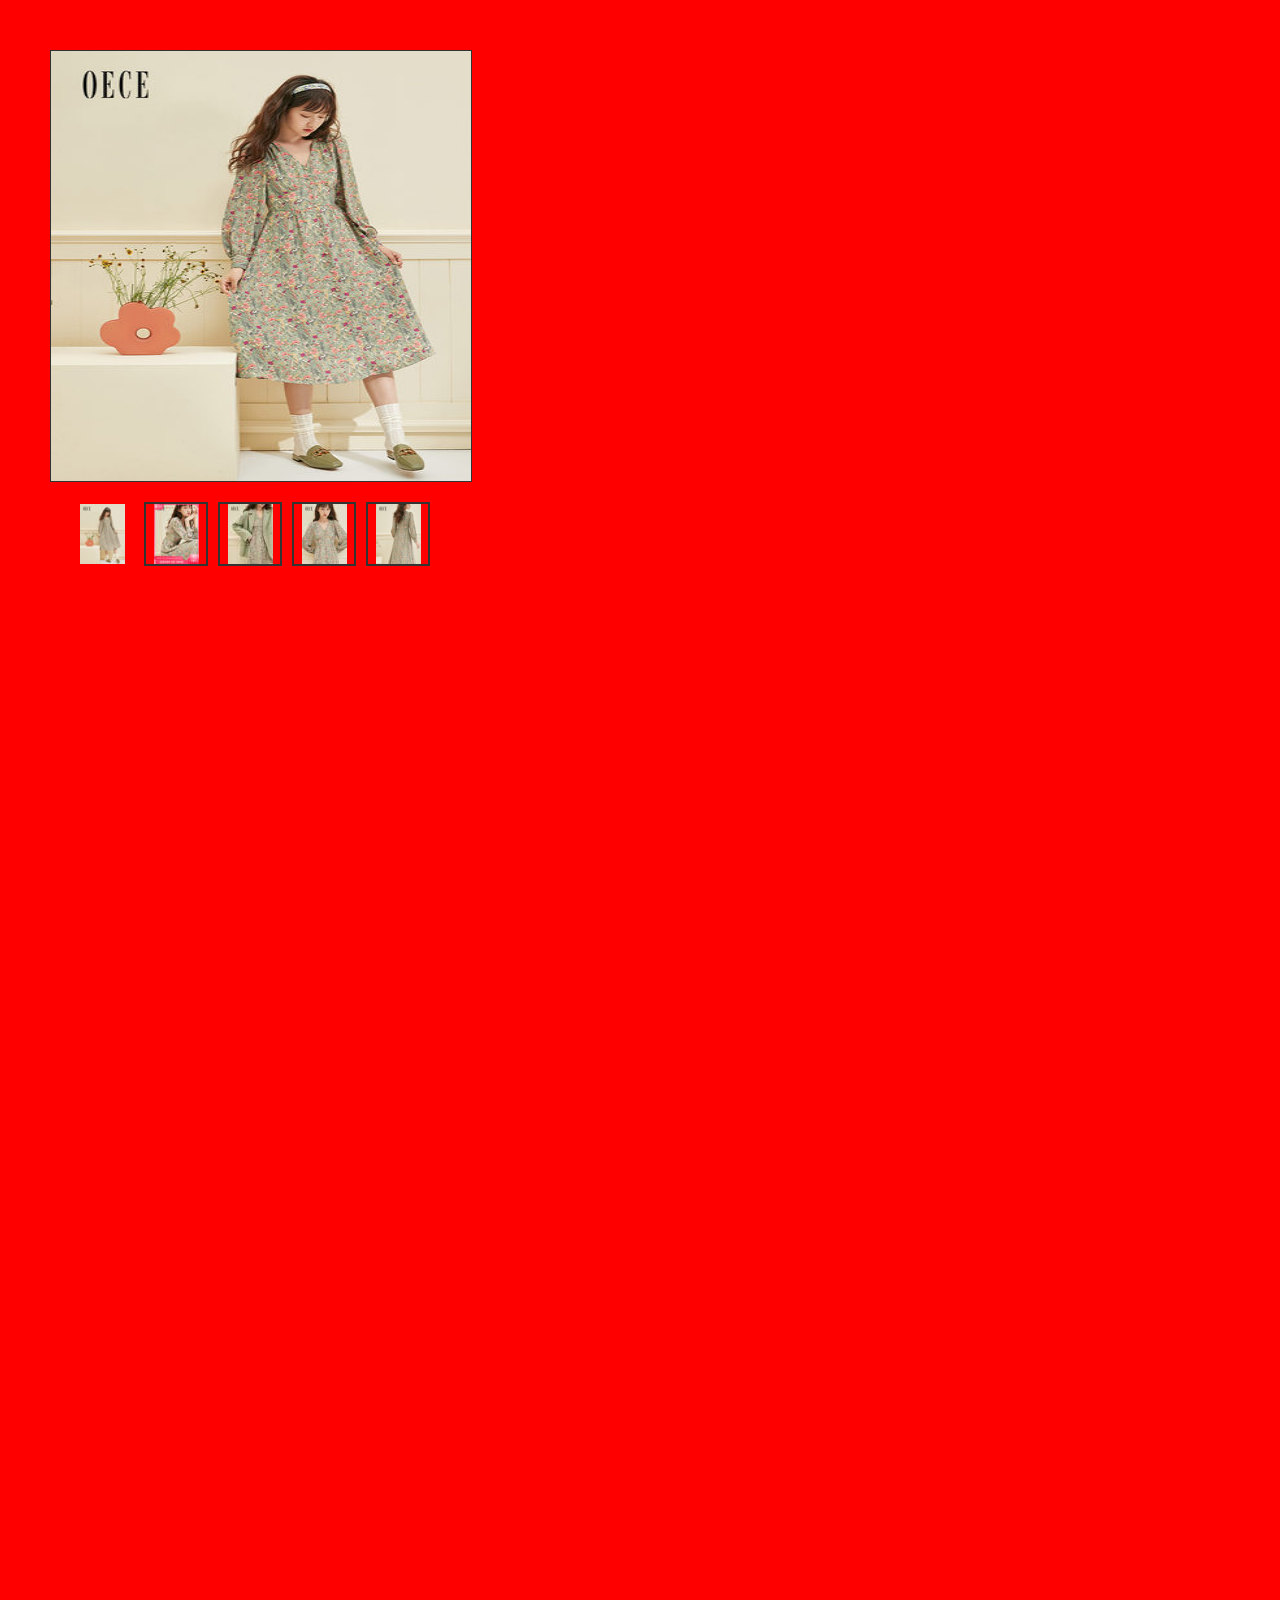
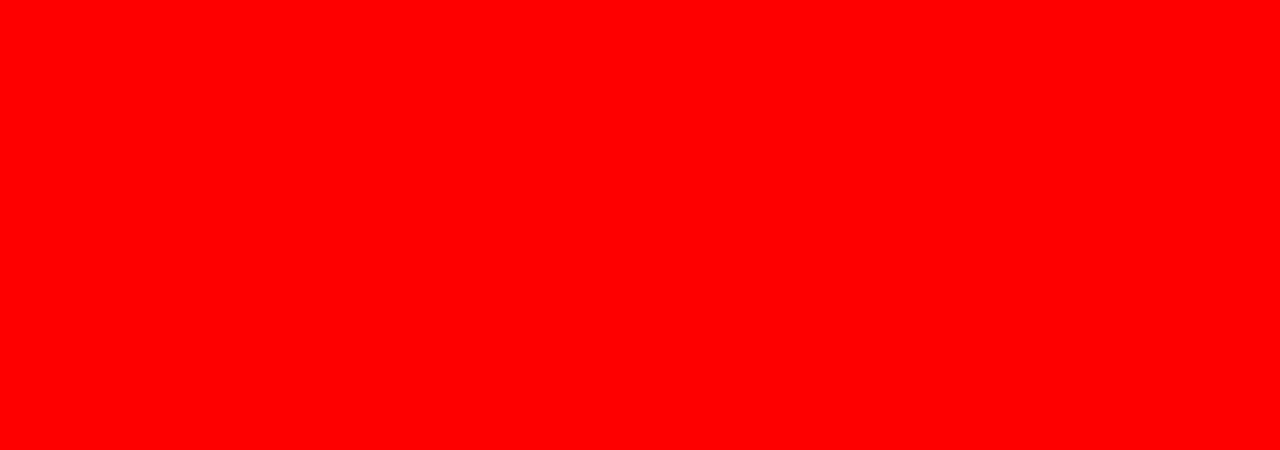
<file: 放大镜.html>
<!DOCTYPE html>
<html lang="en">

<head>
    <meta charset="UTF-8">
    <meta name="viewport" content="width=device-width, initial-scale=1.0">
    <title>Document</title>

    <style>
        * {
            margin: 0;
            padding: 0;
            background-color: red;
            font-size: 16px;
            text-align: center;
        }

        body {
            height: 2000px;
        }

        .box {
            width: 450px;
            margin: 50px;
            display: flex;
            flex-direction: column;
            position: relative;
        }

        .box>.show {
            width: 420px;
            height: 430px;
            border: 1px solid #333;
            position: relative;
            text-align: center;
            cursor: crosshair;
        }

        .box>.show>img {
            width: 100%;
            height: 100%;
        }

        .box>.show>.mask {
            width: 200px;
            height: 200px;
            background-color: skyblue;
            opacity: .4;
            position: absolute;
            top: 0px;
            left: 0px;
            display: none;
        }

        .box>.list {
            width: 100%;
            flex: 1;

            display: flex;
            justify-content: flex-start;
            align-items: center;
            box-sizing: border-box;
            padding: 20px;
        }

        .box>.list>p {
            width: 60px;
            height: 60px;
            border: 2px solid #333;
            margin-right: 10px;
            text-align: center;
        }

        .box>.list>p.active {
            border-color: red;
        }

        .box>.enlarge {
            /* 容器 与背景图的比例为 1 ：2 */
            width: 500px;
            height: 500px;
            position: absolute;
            top: 0px;
            left: 450px;
            background-size: 750px 1000px;
            background-position: 0 0;
            background-repeat: no-repeat;
            border: 1px solid #ccc;
            background-image: url(./images/img1_750x1000.jpg);
            display: none;
        }
    </style>
</head>

<body>
    <div class="box">
        <div class="show">
            <img src="./images/img1_430x430.jpg">
            <div class="mask"></div>
        </div>
        <div class="list">
            <p class="active">
                <img midelImg="./images/img1_430x430.jpg" bigImg="./images/img1_750x1000.jpg"
                    src="./images/img1_60x60.jpg">
            </p>
            <p>
                <img midelImg="./images/img2_430x430.jpg" bigImg="./images/img2_750x1000.jpg"
                    src="./images/img2_60x60.jpg">
            </p>
            <p>
                <img midelImg="./images/img3_430x430.jpg" bigImg="./images/img3_750x1000.jpg"
                    src="./images/img3_60x60.jpg">
            </p>
            <p>
                <img midelImg="./images/img4_430x430.jpg" bigImg="./images/img4_750x1000.jpg"
                    src="./images/img4_60x60.jpg">
            </p>
            <p>
                <img midelImg="./images/img5_430x430.jpg" bigImg="./images/img5_750x1000.jpg"
                    src="./images/img5_60x60.jpg">
            </p>
        </div>
        <div class="enlarge"></div>
    </div>
    <script>
        /*
            静态：
            ele
            动态：
            move
        */
        class En {
            constructor(ele) {
                this.ele = ele;
                this.init();
            }
            init() {
                this.ele = document.querySelector(this.ele);
                this.show = this.ele.querySelector(".show");
                this.mask = this.ele.querySelector(".mask");
                this.enlarge = this.ele.querySelector(".enlarge"),
                    this.p = this.ele.querySelectorAll("p");
                this.show.onmouseover = () => {
                    this.mask.style.display = "block";
                    this.enlarge.style.display = "block";
                    this.setLarge();
                }
                this.show.onmousemove = (e) => {
                    this.move(e);
                }
                this.show.onmouseout = () => {
                    this.mask.style.display = "none";
                    this.enlarge.style.display = "none";
                }
                this.p.forEach(item => {
                    item.onclick = () => {
                        this.change(item);
                    }
                });
            }
            move(e) {
                let x = e.clientX - this.ele.offsetLeft - this.mask.offsetWidth / 2,
                    y = e.pageY - this.ele.offsetTop - this.mask.offsetHeight / 2;
                if (x <= 0) {
                    x = 0;
                }
                if (y <= 0) {
                    y = 0;
                }
                if (x >= this.show.offsetWidth - this.mask.offsetWidth) {
                    x = this.show.offsetWidth - this.mask.offsetWidth
                }
                if (y >= this.show.offsetHeight - this.mask.offsetHeight) {
                    y = this.show.offsetHeight - this.mask.offsetHeight
                }
                this.mask.style.left = x + "px";
                this.mask.style.top = y + "px";

                let bgW = parseInt(getComputedStyle(this.enlarge).backgroundSize.split(" ")[0]),
                    bgH = parseInt(getComputedStyle(this.enlarge).backgroundSize.split(" ")[1]);
                this.enlarge.style.backgroundPosition = `${-x*bgW/this.show.offsetWidth}px ${-y*bgH/this.show.offsetHeight}px`;
            }
            setLarge() {
                let w = this.mask.offsetWidth / this.show.offsetWidth,
                    h = this.mask.offsetHeight / this.show.offsetHeight,
                    bgW = parseInt(getComputedStyle(this.enlarge).backgroundSize.split(" ")[0]),
                    bgH = parseInt(getComputedStyle(this.enlarge).backgroundSize.split(" ")[1]);
                this.enlarge.style.width = bgW * w + "px";
                this.enlarge.style.height = bgH * h + "px";
            }
            change(item) {
                this.p.forEach(item => {
                    item.classList.remove("active");
                });
                item.classList.add("active");
                this.show.children[0].src = item.children[0].getAttribute("midelImg");
                this.enlarge.style.backgroundImage = `url(${item.children[0].getAttribute("bigImg")})`
            }
        }
        var box = new En(".box");
    </script>
</body>

</html>
</file>
